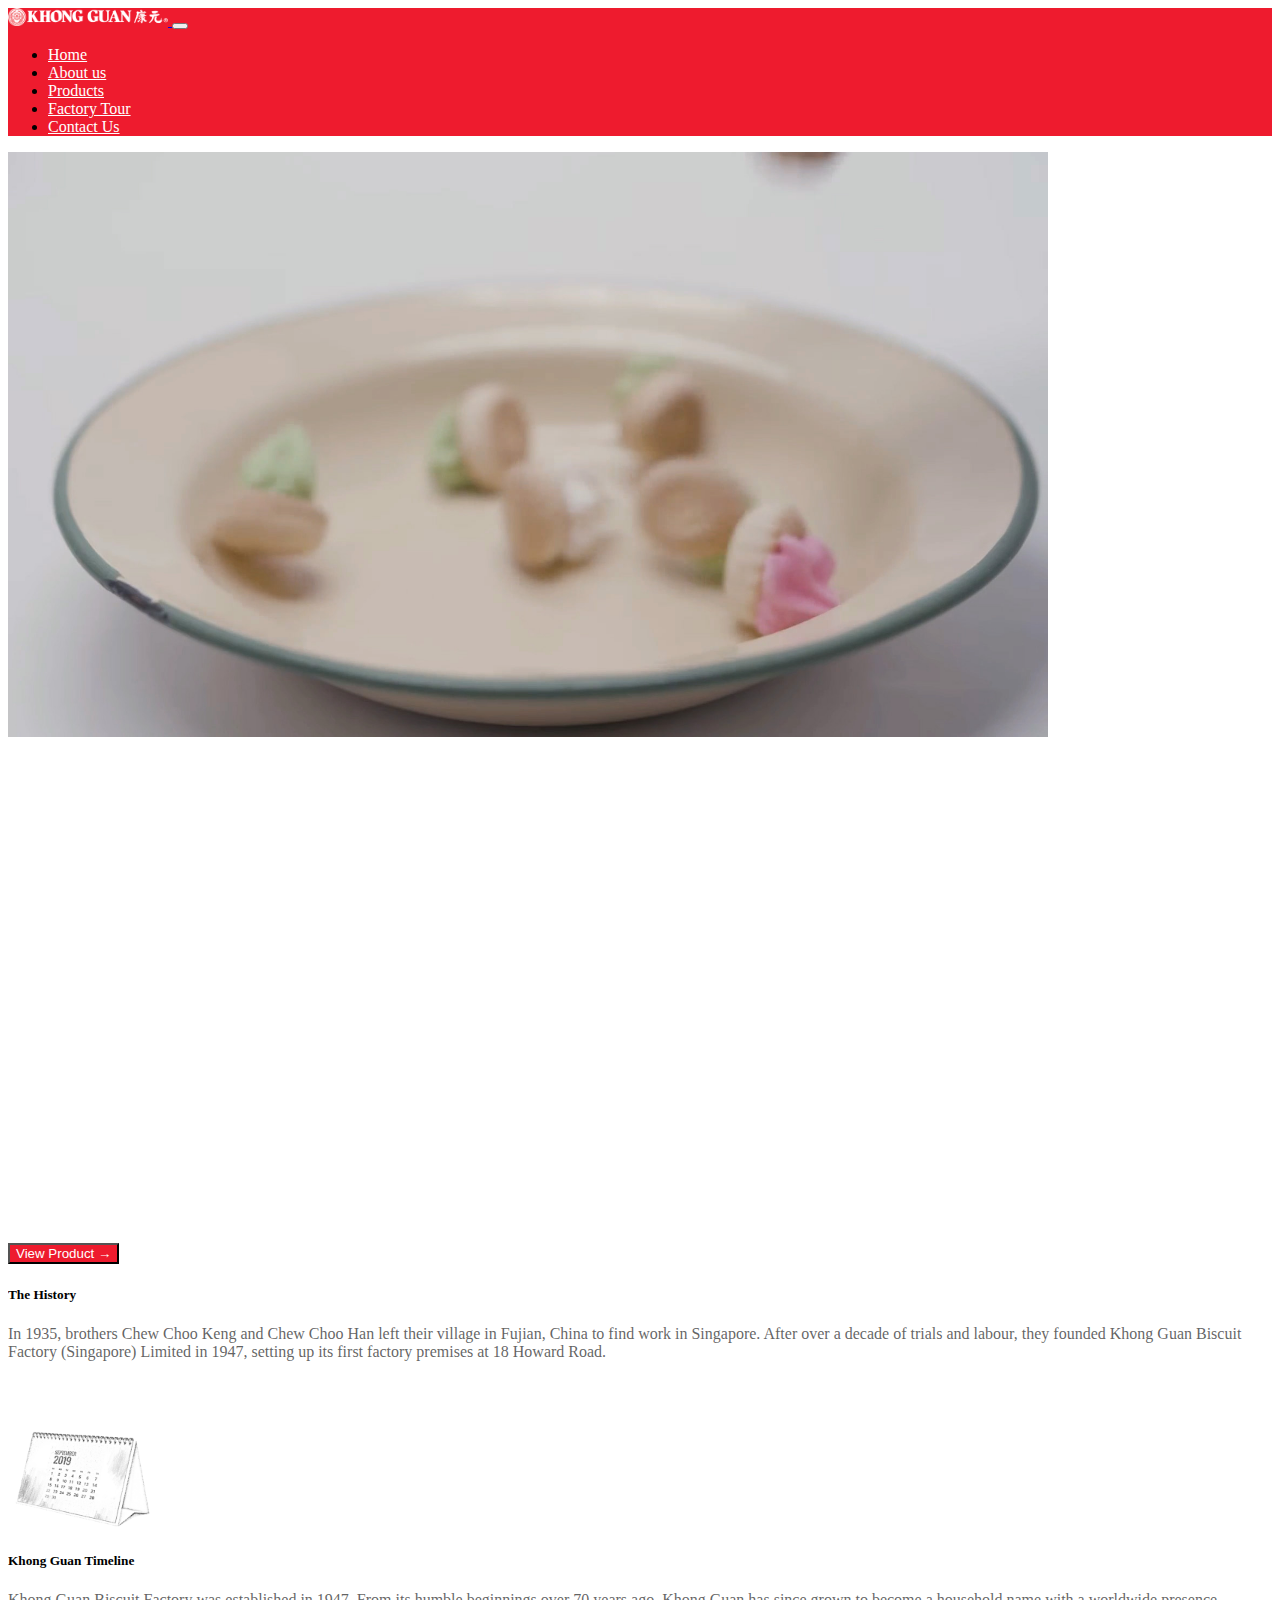
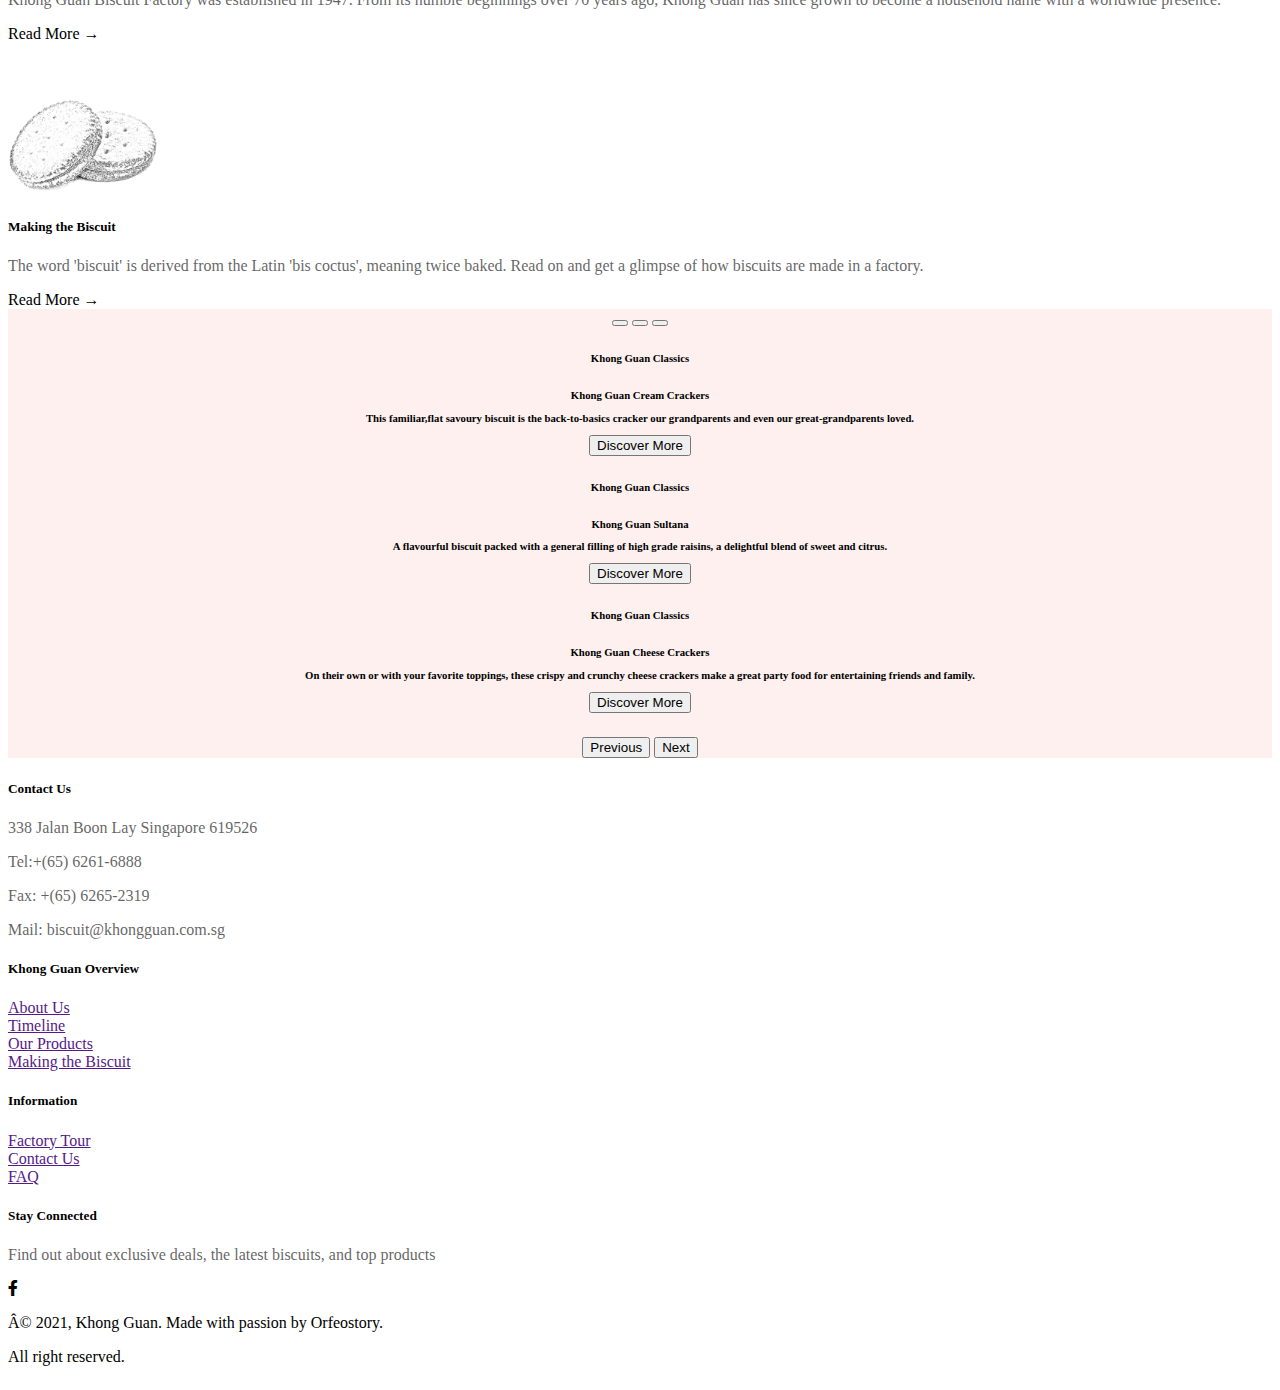
<file: 20220124_KhongGuanCollab/index.html>
<!doctype html>
<html lang="en">
  <head>
    <!-- Required meta tags -->
    <meta charset="utf-8">
    <meta name="viewport" content="width=device-width, initial-scale=1">

    <!-- Bootstrap CSS -->
    <link href="https://cdn.jsdelivr.net/npm/bootstrap@5.0.2/dist/css/bootstrap.min.css" rel="stylesheet" integrity="sha384-EVSTQN3/azprG1Anm3QDgpJLIm9Nao0Yz1ztcQTwFspd3yD65VohhpuuCOmLASjC" crossorigin="anonymous">
    
    <!-- fontawesome -->
    <link rel="stylesheet" href="https://cdnjs.cloudflare.com/ajax/libs/font-awesome/6.0.0-beta3/css/all.min.css">
    
    <!-- Own CSS -->
    <link rel="stylesheet" href="style/style.css">
    <title>Khong Guan Biscuit</title>
  </head>
  <body>
<!-- navbar start -->
    <nav class="navbar navbar-expand-lg navbar-light bg-light">
        <div class="container-fluid">
          <a class="navbar-brand" href="#">
              <img src="assets/biscuitlogo.png" style="width: 160px;" alt="">
          </a>
          <button class="navbar-toggler" type="button" data-bs-toggle="collapse" data-bs-target="#navbarSupportedContent" aria-controls="navbarSupportedContent" aria-expanded="false" aria-label="Toggle navigation">
            <span class="navbar-toggler-icon"></span>
          </button>
          <div class="collapse navbar-collapse" id="navbarSupportedContent">
            <ul class="navbar-nav me-auto mb-2 mb-lg-0">
              <li class="nav-item">
                <a class="nav-link active" aria-current="page" href="#">Home</a>
              </li>
              <li class="nav-item">
                <a class="nav-link" href="#">About us</a>
              </li>
              <li class="nav-item">
                <a class="nav-link" href="#">
                  Products
                </a>
              </li>
              <li class="nav-item">
                <a class="nav-link" href="#">
                    Factory Tour
                  </a>
              </li>
              <li class="nav-item">
                <a class="nav-link" href="#">
                  Contact Us
                </a>
              </li>
            </ul>
          </div>
        </div>
      </nav>
 <!-- navbar ends -->

 <!-- hero banner start -->
 <section>
    <div id="herobanner" class="carousel carousel-dark slide" data-bs-ride="carousel">
        <div class="carousel-inner">
          <div class="carousel-item active" data-bs-interval="10000">
            <img src="assets/hero_img.jpg" id="hero_cover" class="d-block w-100" alt="...">
            <div class="carousel-caption">
              <h6 class="display-6">A legacy of generations</h6>
              <h6 class="display-6">the taste of traditions</h6>
              <h1 class="display-1">Making everyday more of a treat</h1>
              <p class="display-6">From old-school tin cans, our biscuits are now available in an assortment of packaging that suit your everyday needs.</p>
              <button type="button" class="btn btn-light rounded-pill" style="color: white;">View Product →</button>
          </div>
        </div>
      </div>
 </section>
 <!-- navbar end -->

<!-- timeline start -->
<section>
    <div class="row">
        <div class="col-12 col-md-4 mt-5 border-end">
          <div class="card border-0">
            <div class="card-body text-center">
              <h5 class="card-title display-5">The History</h5>
              <p class="card-text">In 1935, brothers Chew Choo Keng and Chew Choo Han left their village in Fujian, China to find work in Singapore. After over a decade of trials and labour, they founded Khong Guan Biscuit Factory (Singapore) Limited in 1947, setting up its first factory premises at 18 Howard Road.
              </p>
            </div>
          </div>    
        </div>
        <div class="col-12 col-md-4 text-center">
              <img src="assets/timeline_logo1.png" style="width: 150px;" alt="">
              <h5 class="card-title">Khong Guan Timeline</h5>
              <p class="card-text">Khong Guan Biscuit Factory was established in 1947. From its humble beginnings over 70 years ago, Khong Guan has since grown to become a household name with a worldwide presence.</p>
             <div class="text-start">
              <a href="#" class="btn btn-link">Read More →</a>
             </div>
        </div>
        <div class="col-12 col-md-4 text-center">
          <div class="card border-0">
            <div class="card-body">
              <img src="assets/biscuit_logo2.png" style="width:150px" alt="">
              <h5 class="card-title">Making the Biscuit</h5>
              <p class="card-text">The word 'biscuit' is derived from the Latin 'bis coctus', meaning twice baked. Read on and get a glimpse of how biscuits are made in a factory.
              </p>
              <div class="text-start">
              <a href="#" class="btn btn-link">Read More →</a>
              </div>
            </div>
          </div>
        </div>
      </div>
</section>
<!-- timeline end -->

<!-- carousel start -->
<div id="carousel_body">
  <div id="product" class="carousel slide m-5" data-bs-ride="carousel">
    <div class="carousel-indicators">
      <button type="button" data-bs-target="#product" data-bs-slide-to="0" class="active" aria-current="true" aria-label="Slide 1"></button>
      <button type="button" data-bs-target="#product" data-bs-slide-to="1" aria-label="Slide 2"></button>
      <button type="button" data-bs-target="#product" data-bs-slide-to="2" aria-label="Slide 3"></button>
    </div>
    <div class="carousel-inner">
      <div class="carousel-item active" id="product">
        <h6>Khong Guan Classics</h6>
        <h6>Khong Guan Cream Crackers</p>
        <p>This familiar,flat savoury biscuit is the back-to-basics cracker our grandparents and even our great-grandparents loved.</p>
        <button type="button" class="btn btn-primary">Discover More</button>
      </div>
      <div class="carousel-item" id="product">
        <h6>Khong Guan Classics</h6>
            <h6>Khong Guan Sultana</p>
            <p>A flavourful biscuit packed with a general filling of high grade raisins, a delightful blend of sweet and citrus.</p>
            <button type="button" class="btn btn-primary">Discover More</button>
      </div>
      <div class="carousel-item" id="product">
        <h6>Khong Guan Classics</h6>
            <h6>Khong Guan Cheese Crackers</p>
            <p>On their own or with your favorite toppings, these crispy and crunchy cheese crackers make a great party food for entertaining friends and family.</p>
            <button type="button" class="btn btn-primary">Discover More</button>
      </div>
    </div>
    <button class="carousel-control-prev" type="button" data-bs-target="#product" data-bs-slide="prev">
      <span class="carousel-control-prev-icon" aria-hidden="true"></span>
      <span class="visually-hidden">Previous</span>
    </button>
    <button class="carousel-control-next" type="button" data-bs-target="#product" data-bs-slide="next">
      <span class="carousel-control-next-icon" aria-hidden="true"></span>
      <span class="visually-hidden">Next</span>
    </button>
  </div>
</div>
  <!-- carousel end -->

  <!-- Footer start -->
  <div class="row">
    <div class="col-12">
      <div class="card" style="border-bottom: 0">
        <div class="card-body">
          <h5 class="card-title">Contact Us</h5>
          <p class="card-text">338 Jalan Boon Lay Singapore 619526</p>
          <p class="card-text">Tel:+(65) 6261-6888</p>
          <p class="card-text">Fax: +(65) 6265-2319</p>
          <p class="card-text">Mail: biscuit@khongguan.com.sg</p>  
        </div>
      </div>
    </div>
    <div class="col-12">
      <div class="card" style="border: 0">
        <div class="card-body">
          <h5 class="card-title">Khong Guan Overview</h5>
          <div>
          <a href="">About Us</a>
          </div>
          <div>
          <a href="">Timeline</a>
          </div>
          <div>
          <a href="">Our Products</a>
          </div>
          <div>
          <a href="">Making the Biscuit</a>
          </div>
        </div>
      </div>
    </div>
    <div class="col-12">
        <div class="card" style="border: 0">
          <div class="card-body">
            <h5 class="card-title">Information</h5>
            <div>
                <a href="">Factory Tour</a>
            </div>
            <div>
                <a href="">Contact Us</a>
            </div>
            <div>
                <a href="">FAQ</a>
            </div>
          </div>
        </div>
      </div>
      <div class="col-12">
        <div class="card" style="border: 0">
          <div class="card-body">
            <h5 class="card-title">Stay Connected</h5>
            <p class="card-text">Find out about exclusive deals, the latest biscuits, and top products</p>
            <div>
                <i class="fab fa-facebook-f"></i>
            </div>
          </div>
        </div>
      </div>
      <div class="row">
          <div class="col-12 col-md-10">
              <p>Â© 2021, Khong Guan. Made with passion by Orfeostory.</p>
          </div>
          <div class="col-12 col-md-2">
              <p>All right reserved.</p>
          </div>
      </div>
  </div>


    <script src="https://cdn.jsdelivr.net/npm/bootstrap@5.0.2/dist/js/bootstrap.bundle.min.js" integrity="sha384-MrcW6ZMFYlzcLA8Nl+NtUVF0sA7MsXsP1UyJoMp4YLEuNSfAP+JcXn/tWtIaxVXM" crossorigin="anonymous"></script>
  </body>
</html>
</file>
<file: 20220124_KhongGuanCollab/style/style.css>
html,body{
    overflow-x: hidden;
}

.navbar-light .navbar-nav .nav-link {
    color: white!important; 
}

.bg-light {
    background-color:#EE1B2E!important;
}

#hero_cover {
    height: 65vh;
    object-fit: cover;
    object-position: center;
}

.carousel-caption {
    bottom: 3rem;
}
.display-6 {
    font-size: 20px;
    color: white;
}
.display-1 {
    font-size:35px ;
    font-weight: 500;
    color: white;
}
.btn-light {
    background-color: #EE1B2E;
    color: white;
}

.card-text {
    color: #303030BF;
    text-align: start;
}
.btn {
    color: black;
    text-decoration: none;
}
#carousel_body {
    display: flex;
    background-color: rgba(243, 154, 139, 0.15);
    min-height: 350px;
    justify-content: center;
    text-align: center;
    position: relative;
}


@media screen and (min-width: 576px) {
    .carousel-caption {
        bottom: 03rem;
    }
    .display-6 {
        font-size: 30px;
    }
    .display-1 {
        font-size: 50px;
        font-weight: 500;
    }
}

@media screen and (min-width: 768px) {
    .card-title {
        text-align: start;
    }
    .card-text {
        color: #303030BF;
        text-align: start;
    }
    .btn {
        color: black;
        text-decoration: none;
    }
}

@media screen and (min-width: 1200px) {
    .carousel-caption {
        bottom: 06rem;
    }
    .display-6 {
        font-size: 30px;
    }
    .display-1 {
        font-size: 70px;
        font-weight: 500;
    }
}
</file>
